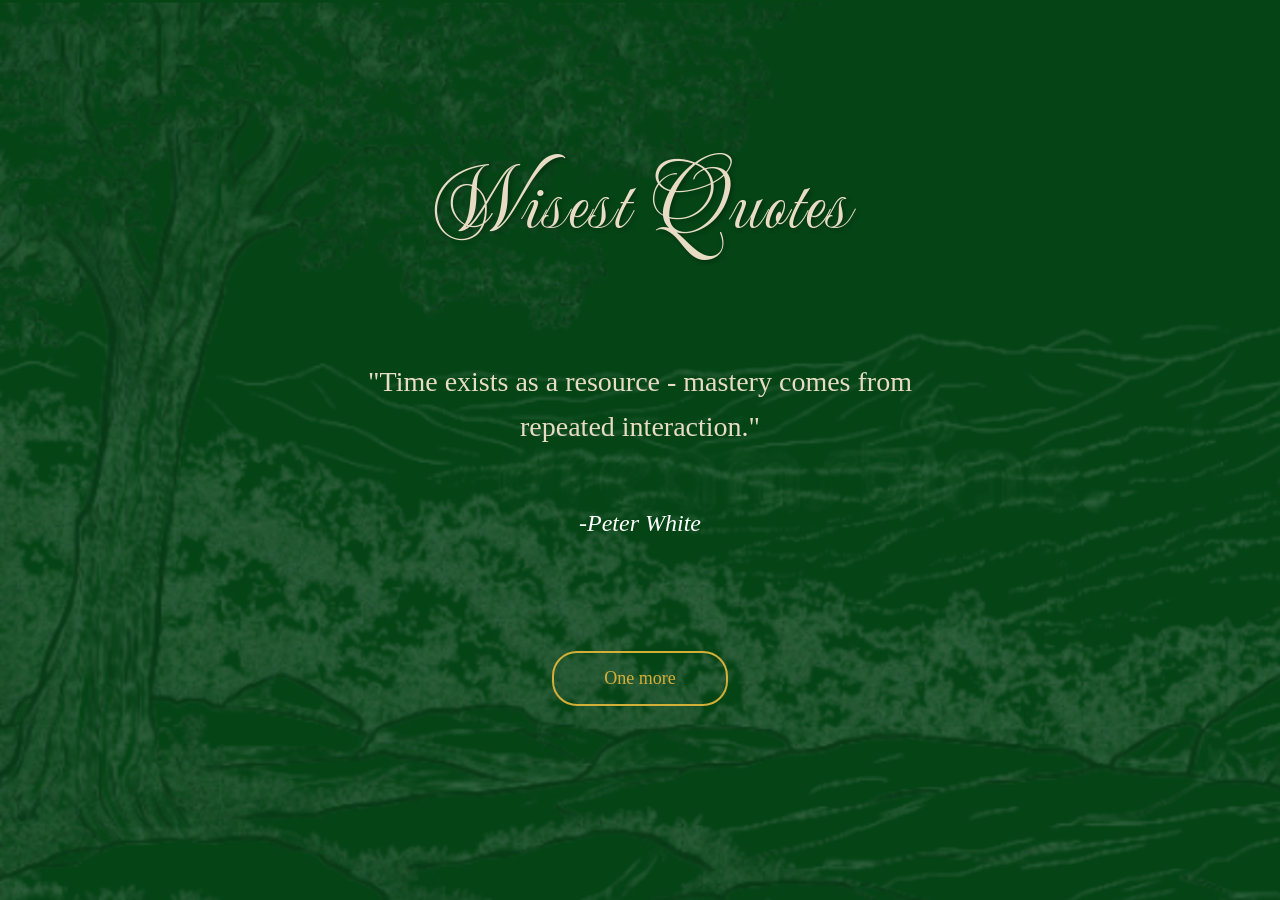
<file: index.html>
<!DOCTYPE html> 
<html lang="en"> 
<head>
  <meta charset="UTF-8">
  <meta name="viewport" content="width=device-width, initial-scale=1.0">
  <title>Wisest Quotes</title>
  <link rel="preconnect" href="https://fonts.googleapis.com">
  <link rel="preconnect" href="https://fonts.gstatic.com" crossorigin>
  <link href="https://fonts.googleapis.com/css2?family=Mea+Culpa&display=swap" rel="stylesheet">
  <link rel="stylesheet" href="style.css">
</head>
<body> 

<h1><mark>Wisest Quotes</mark></h1>

<h2 id="quote"></h2>
<div class="author" id="author"></div>

<div class="container">
  <div class="horizontal-center">
    <button class="button" onClick="window.location.reload();">One more</button>
  </div>
</div>

</body>
</html>

<script src="quote.js"></script>
</file>
<file: style.css>
body {
  background-image: url("background.png");
  background-repeat: no-repeat;
  background-size: cover;
  background-attachment: fixed;
  font-family: 'Georgia', serif;
  margin: 0;
  padding: 0;
  min-height: 100vh;
  display: flex;
  flex-direction: column;
  justify-content: center;
  align-items: center;
}

.mea-culpa-regular {
  font-family: "Mea Culpa", cursive;
  font-weight: 400;
  font-style: normal;
}

.bonheur-royale-regular {
  font-family: "Bonheur Royale", cursive;
  font-weight: 400;
  font-style: normal;
}

h1 {
  font-size: 87px;
  color: #e8dcc4;
  text-align: center;
  margin-top: 0;
  font-weight: normal;
  letter-spacing: 2px;
  text-shadow: 2px 2px 4px rgba(0, 0, 0, 0.3);
  font-family: "Mea Culpa", cursive;
}

mark {
  background-color: transparent;
  color: #e8dcc4;
}

h2 {
  font-size: 28px;
  color: #ffffff;
  text-align: center;
  margin: 40px 40px;
  font-style: normal;
  font-weight: normal;
  line-height: 1.6;
  max-width: 600px;
}

.author {
  font-size: 24px;
  color: #ffffff;
  text-align: center;
  font-style: italic;
  margin: 20px 0 60px 0;
  font-weight: normal;
}

.button {
  background-color: transparent;
  border: 2px solid #d4af37;
  color: #d4af37;
  padding: 15px 50px;
  text-align: center;
  text-decoration: none;
  display: block;
  font-size: 18px;
  margin: 4px auto;
  cursor: pointer;
  border-radius: 25px;
  transition: all 0.3s ease;
  font-family: 'Georgia', serif;
}

.button:hover {
  background-color: #d4af37;
  color: #1a4d2e;
}

.container {
  height: auto;
  position: relative;
  text-align: center;
  padding: 50px 0;
}

.horizontal-center {
  margin: 0 auto;
  text-align: center;
}

button {
  display: block;
  margin-left: auto;
  margin-right: auto;
}
</file>
